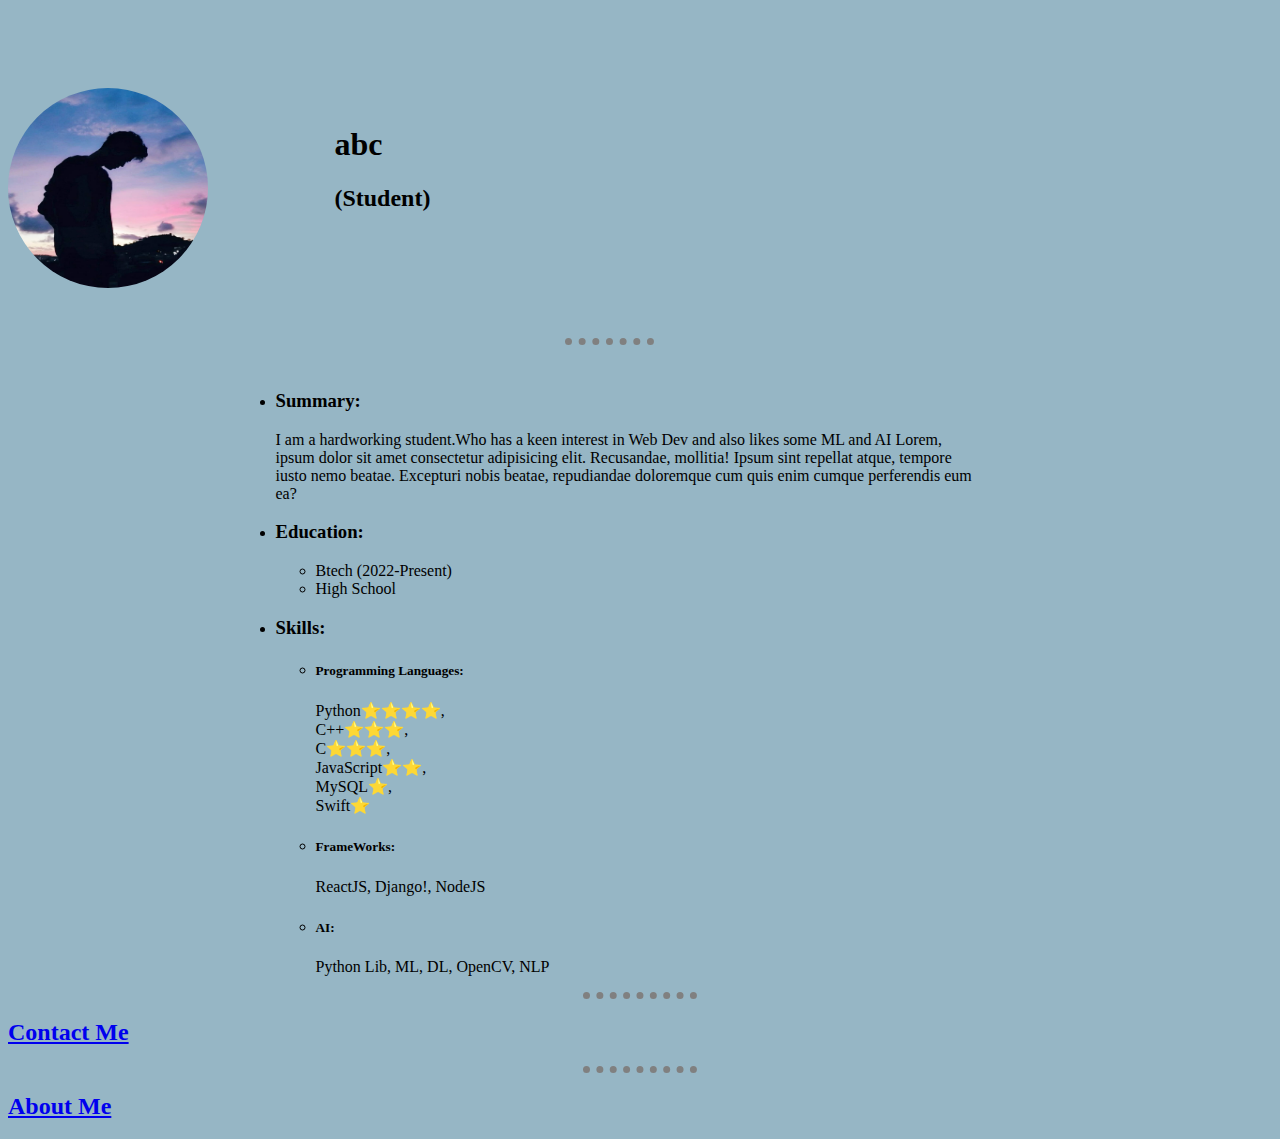
<file: index.html>
<!DOCTYPE html>
<html lang="en">
<head>
    <meta charset="UTF-8">
    <meta name="viewport" content="width=device-width, initial-scale=1.0">
    <title>My Resume</title>
    <link rel="stylesheet" href="style.css">
</head>
<body>
   
    <img src="pic1.jpeg" alt="My DP" HEIGHT="200" width="200">
  
    <div class="span"><h1>abc</h1>
        <h2>(Student)</h2>
    </div>
   

   <div>
    <ul>
        <hr class="tab">
        <br>
        <li><h3>Summary:</h3></li>
        <p class="dip">I am a hardworking student.Who has a keen interest in Web Dev and also likes some ML and AI
            Lorem, ipsum dolor sit amet consectetur adipisicing elit. Recusandae, mollitia! Ipsum sint repellat atque, tempore iusto nemo beatae. Excepturi nobis beatae, repudiandae doloremque cum quis enim cumque perferendis eum ea?
           </p>

           

           <li><h3>Education:</h3></li>
           <ul>
            <li>Btech (2022-Present)</li>
            <LI>High School </LI>
           </ul>
           
        <li><h3>Skills:</h3></li>
           <ul>
            <li><h5>Programming Languages:</h5></li>
            <p>Python⭐⭐⭐⭐,<br> C++⭐⭐⭐,<br> C⭐⭐⭐,<br> JavaScript⭐⭐,<br> MySQL⭐, <br>Swift⭐</p>
            <li><h5>FrameWorks:</h5></li>
            <p>ReactJS, Django!, NodeJS</p>

            <li><H5>AI:</H5></li>
            <P> Python Lib, ML, DL, OpenCV, NLP</P>
            
              
           </ul>


    
    </ul>
</div>
    <hr>

    <h2><a href="contact_me.html">Contact Me</a></h2>
    <hr>
    <h2><a href="about_me.html">About Me</a></h2>
   
  



</body>
</html>
</file>
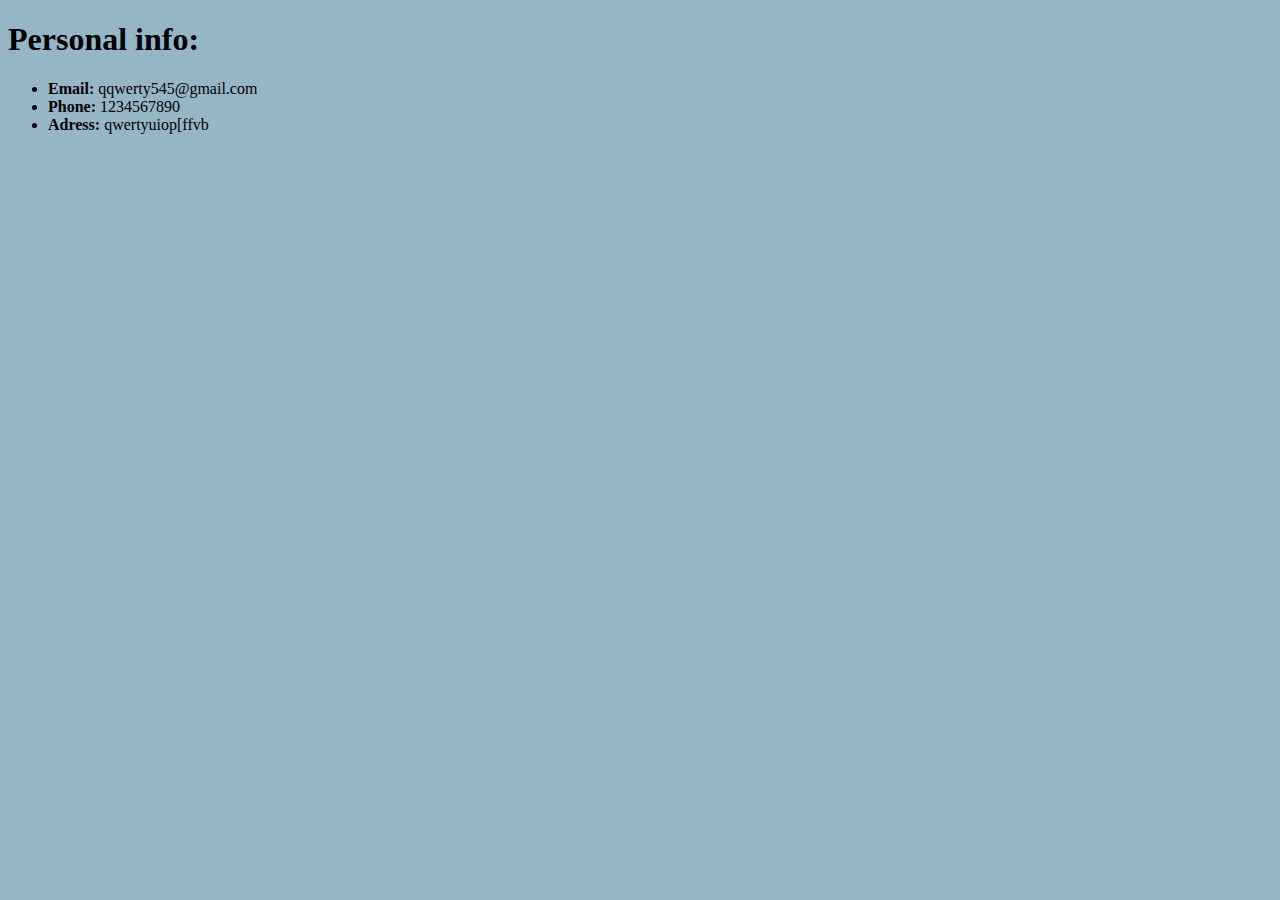
<file: contact_me.html>
<!DOCTYPE html>
<html lang="en">
<head>
    <meta charset="UTF-8">
    <meta name="viewport" content="width=device-width, initial-scale=1.0">
    <title>Document</title>
    <link rel="stylesheet" href="style.css">
</head>
<body>
    <h1>Personal info:</h1>
<ul>
    <li><b>Email:</b> qqwerty545@gmail.com</li>
    <li><b>Phone:</b> 1234567890</li>
    <li><b>Adress:</b> qwertyuiop[ffvb</li>
</ul>
</body>
</html>
</file>
<file: style.css>
img {
    border-radius: 50%;
    float:left;
    margin-right: 10%;
    margin-top: -3%;
   
  }
html{
    background-color:#96B6C5;
}
.span{
    margin-top: 10%;
    margin-bottom:10%;
   
  
  }
  div{
    margin-left:18%;

  }
  .dip{
    margin-right: 30%;
  }
  hr {
    width: 9%;
    border-style: dotted none none;
    border-width: 7px;
    border-color:grey;
}
.tab{
  margin-right: 62%;
}
</file>
